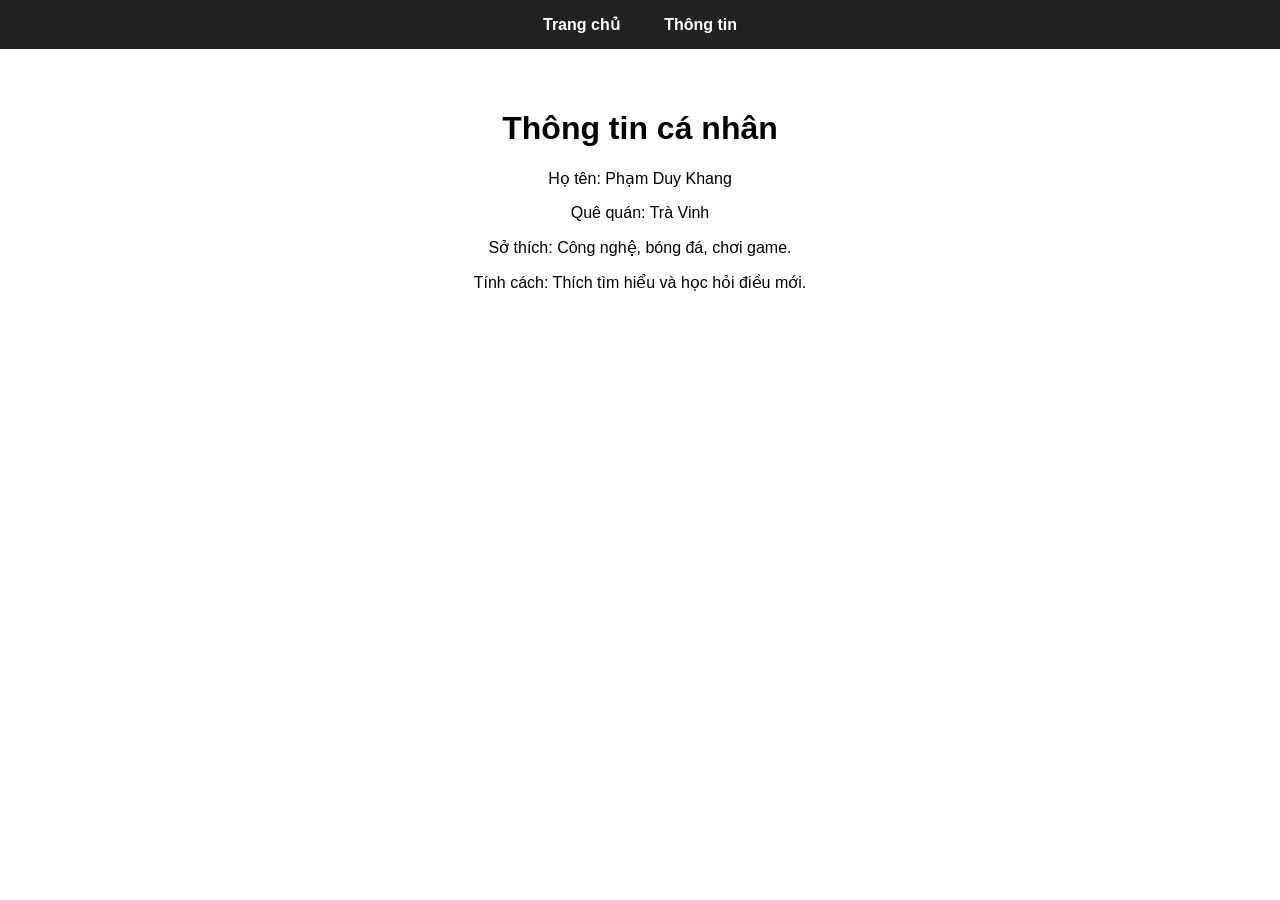
<file: about.html>
<!DOCTYPE html>
<html lang="vi">
<head>
<meta charset="UTF-8">
<title>Thông tin cá nhân</title>
<link rel="stylesheet" href="style.css">
</head>

<body>

<div class="menu">
<a href="index.html">Trang chủ</a>
<a href="about.html">Thông tin</a>
</div>

<div class="about">

<h1>Thông tin cá nhân</h1>

<p>Họ tên: Phạm Duy Khang</p>
<p>Quê quán: Trà Vinh</p>
<p>Sở thích: Công nghệ, bóng đá, chơi game.</p>
<p>Tính cách: Thích tìm hiểu và học hỏi điều mới.</p>

</div>

</body>
</html>
</file>
<file: style.css>
body{
margin:0;
font-family:Arial, sans-serif;
}

/* MENU */
.menu{
background:#222;
padding:15px;
text-align:center;
}

.menu a{
color:white;
margin:0 20px;
text-decoration:none;
font-weight:bold;
}

.menu a:hover{
color:yellow;
}

/* BANNER */
.banner{
width:100%;
height:250px;
background:url("IMG_0076.jpeg") no-repeat center;
background-size:cover;
}

/* LAYOUT */
.container{
display:flex;
height:500px;
}

/* SIDEBAR */
.sidebar{
width:25%;
background:#f4f4f4;
padding:20px;
}

.sidebar h3{
margin-top:0;
}

.sidebar a{
display:block;
margin-bottom:10px;
text-decoration:none;
color:black;
}

.sidebar a:hover{
color:red;
}

/* CONTENT */
.content{
width:75%;
}

iframe{
width:100%;
height:100%;
border:none;
}

/* ABOUT */
.about{
padding:40px;
text-align:center;
}
</file>
